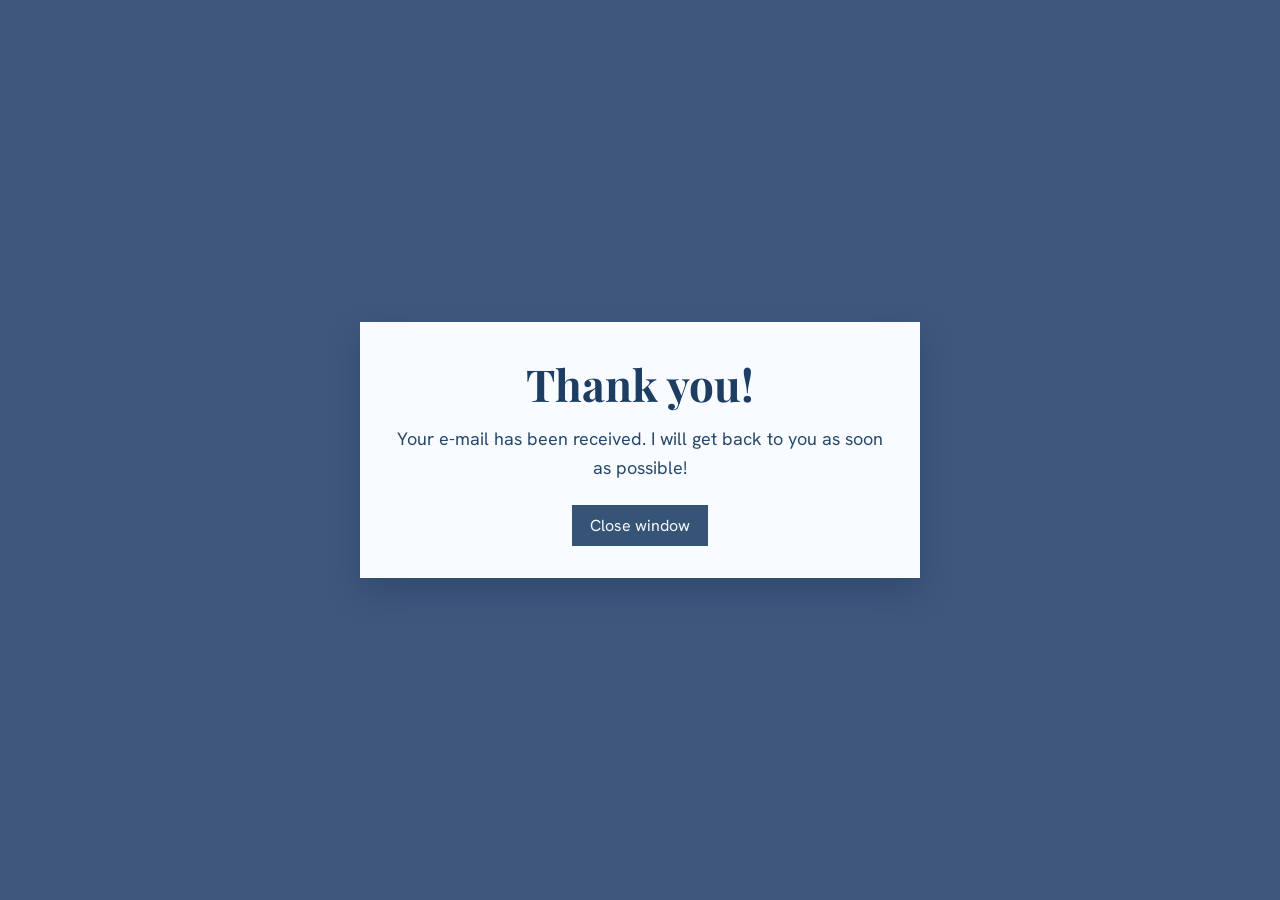
<file: confirmation.html>
<!DOCTYPE html>
<html lang="sv">

<head>
    <meta charset="UTF-8">
    <meta name="viewport" content="width=device-width, initial-scale=1.0">
    <meta name="description" content="Confirmation page for Elise Rellmar's portfolio contact form.">
    <title>Thank You | Elise Rellmar</title>
    <link rel="preconnect" href="https://fonts.googleapis.com">
    <link rel="preconnect" href="https://fonts.gstatic.com" crossorigin>
    <link
        href="https://fonts.googleapis.com/css2?family=Hanken+Grotesk:ital,wght@0,100..900;1,100..900&family=Playfair+Display:ital,wght@0,400..900;1,400..900&display=swap"
        rel="stylesheet">
    <link rel="stylesheet" href="stylesheetConfirmation.css">
</head>

<body>
    <main class="confirmation-card">
        <h1>Thank you!</h1>
        <p>Your e-mail has been received. I will get back to you as soon as possible!</p>
        <button type="button" onclick="window.close()">Close window</button>
    </main>
</body>

</html>
</file>
<file: stylesheetConfirmation.css>
body {
            margin: 0;
            min-height: 100vh;
            display: grid;
            place-items: center;
            background: #3f577d;
            color: #0D2948;
            font-family: 'Hanken Grotesk', sans-serif;
            padding: 20px;
            box-sizing: border-box;
        }

        .confirmation-card {
            width: min(560px, 100%);
            background-color: #f8fbff;
            box-shadow: 0 14px 30px rgba(10, 36, 67, 0.25);
            padding: 32px;
            box-sizing: border-box;
            text-align: center;
        }

        h1 {
            margin: 0 0 12px;
            font-family: 'Playfair Display', serif;
            font-size: clamp(30px, 4.4vw, 44px);
            color: #1d3d63;
        }

        p {
            margin: 0;
            font-size: 18px;
            line-height: 1.6;
            color: #27486a;
        }

        button {
            margin-top: 22px;
            background-color: #365476;
            color: #f8fbff;
            border: none;
            padding: 10px 18px;
            font-family: 'Hanken Grotesk', sans-serif;
            font-size: 16px;
            cursor: pointer;
        }

        button:hover {
            background-color: #2d4968;
        }
</file>
